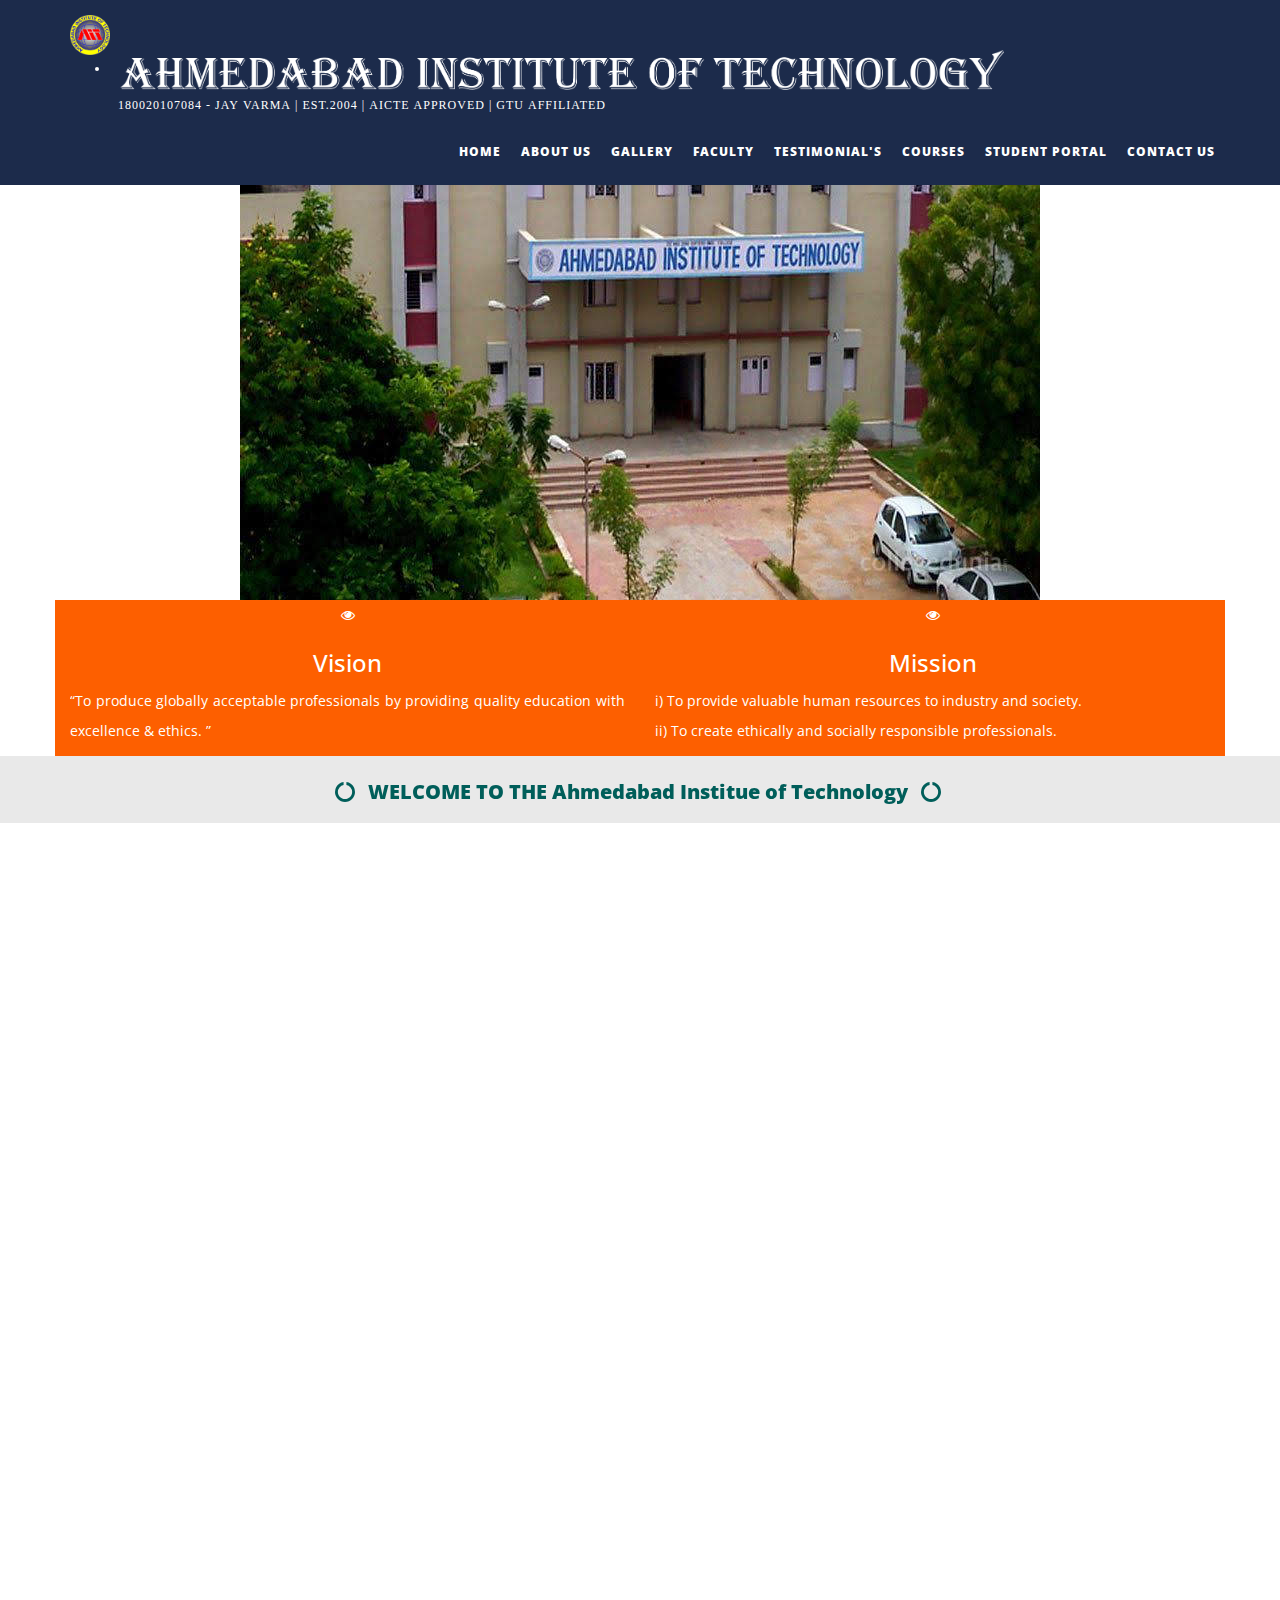
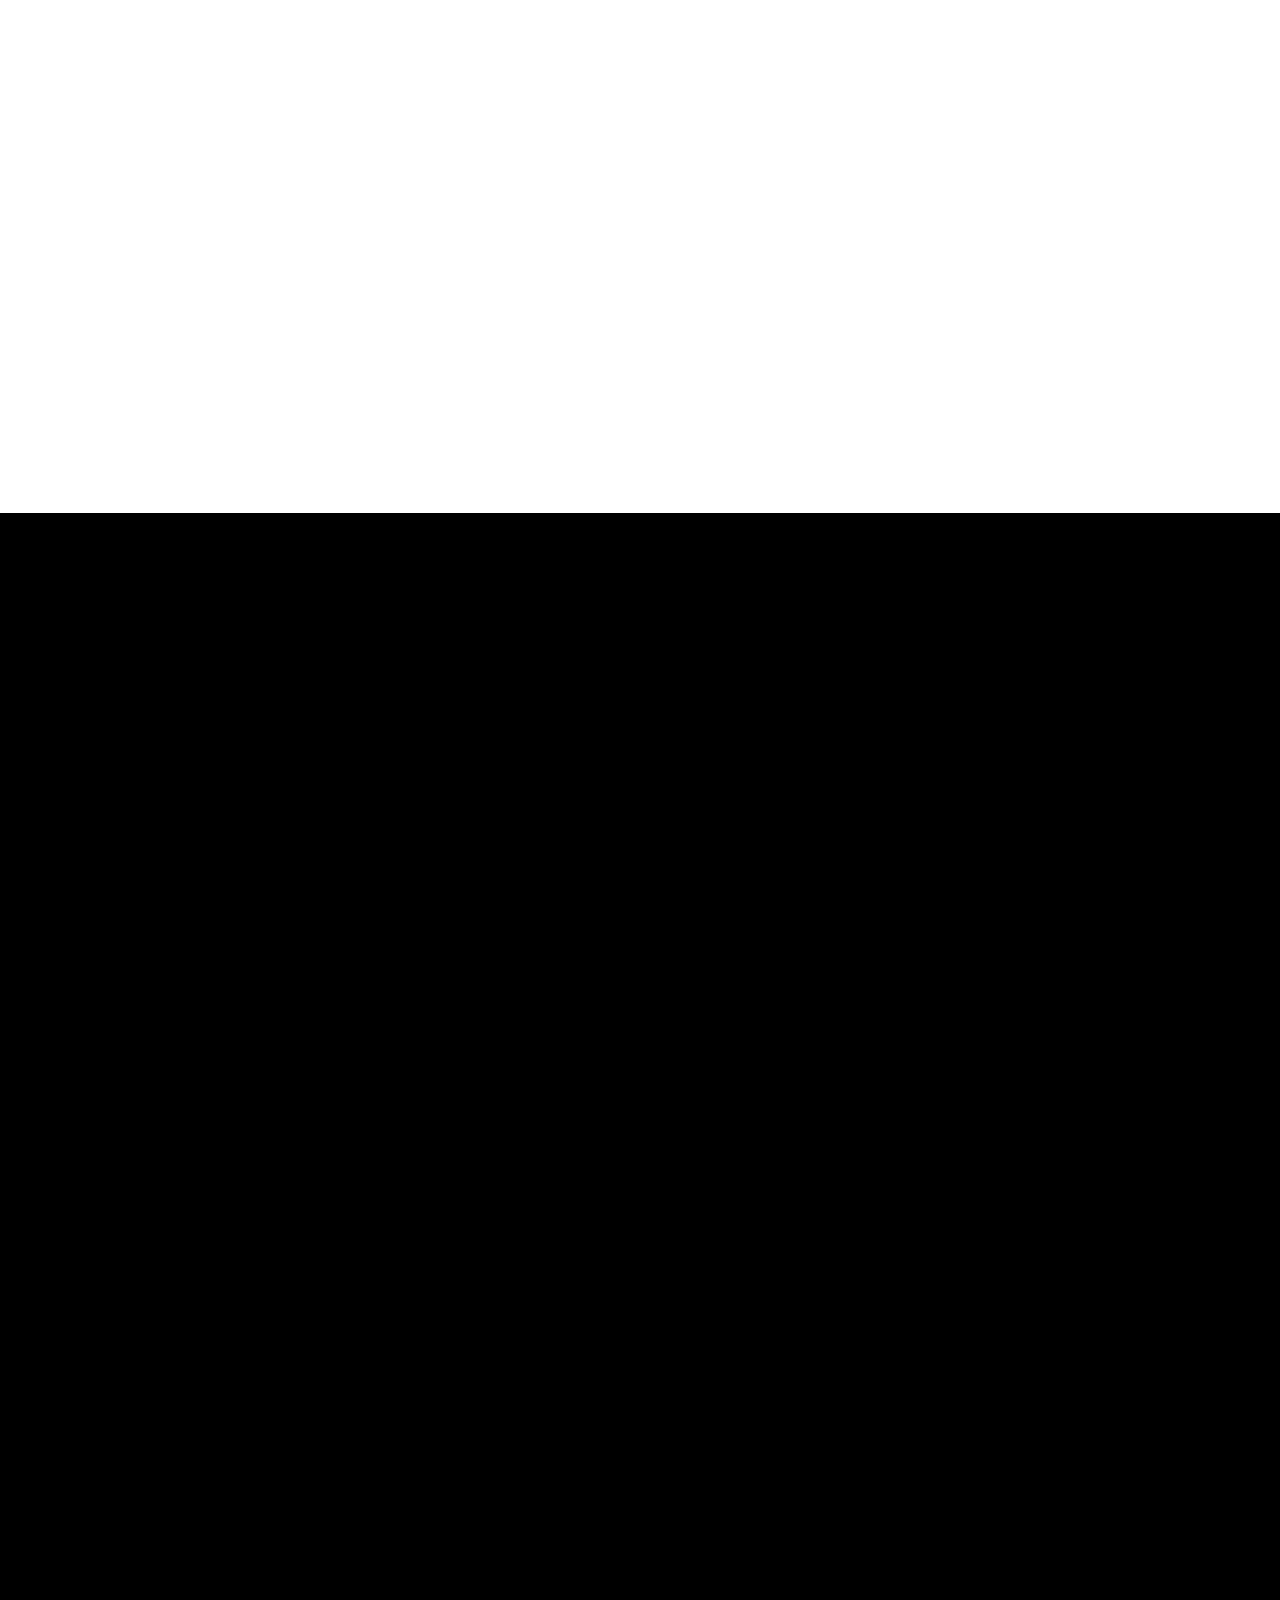
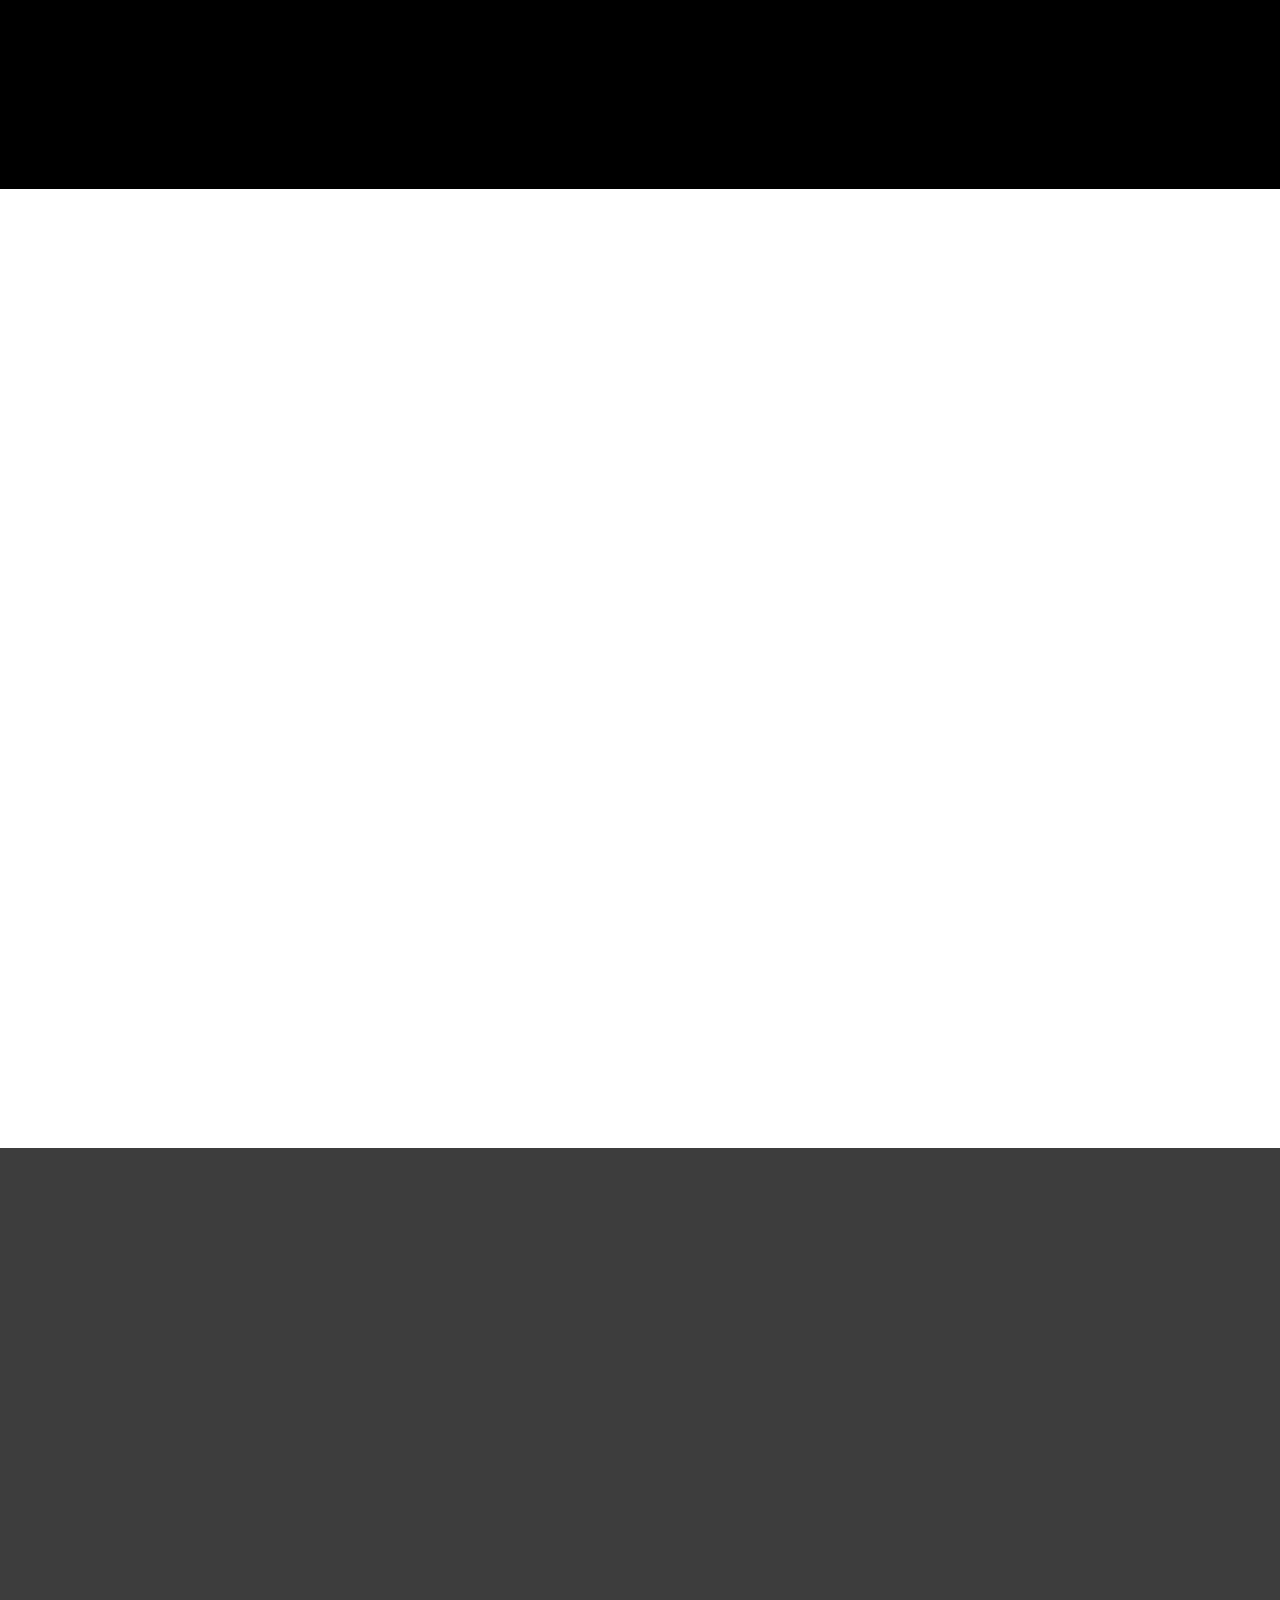
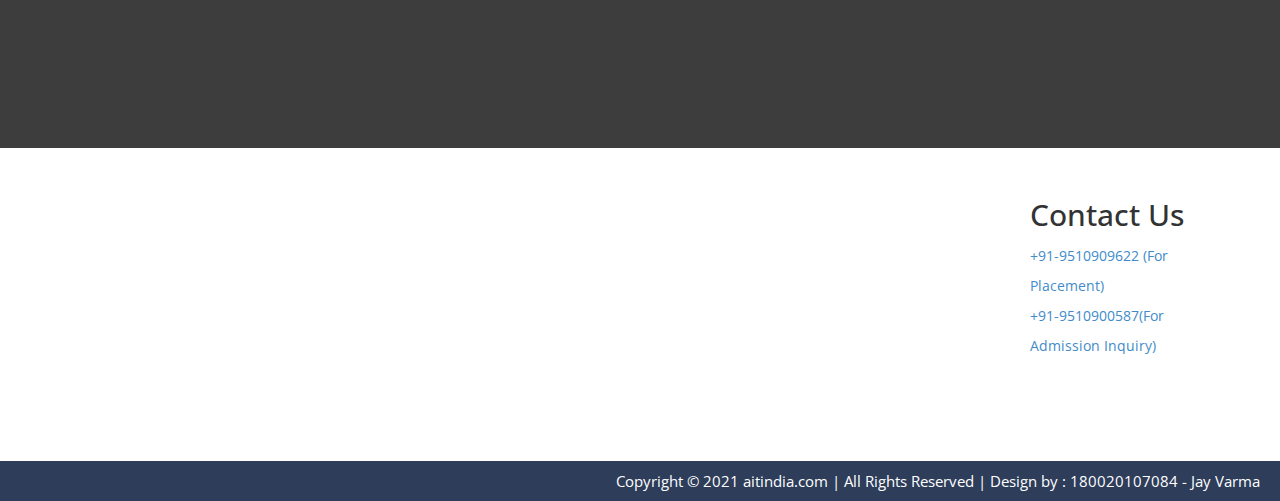
<file: index.html>
﻿<!DOCTYPE html>
<html xmlns="http://www.w3.org/1999/xhtml">
<head>
    <meta charset="utf-8" />
    <meta name="viewport" content="width=device-width, initial-scale=1, maximum-scale=1" />
    <meta name="description" content="" />
    <meta name="author" content="" />
    <title>180020107084 - Jay Varma AIT | INDEX</title>
    <!-- BOOTSTRAP CORE STYLE CSS -->
    <link href="assets/css/bootstrap.css" rel="stylesheet" />
    <!-- FONT AWESOME CSS -->
<link href="assets/css/font-awesome.min.css" rel="stylesheet" />
     <!-- FLEXSLIDER CSS -->
<link href="assets/css/flexslider.css" rel="stylesheet" />
    <!-- CUSTOM STYLE CSS -->
    <link href="assets/css/style.css" rel="stylesheet" />    
  <!-- Google	Fonts -->
	<link href='http://fonts.googleapis.com/css?family=Open+Sans:400,700,300' rel='stylesheet' type='text/css' />
</head>
<body >
   
 <div class="navbar navbar-inverse navbar-fixed-top " id="menu">
        <div class="container">
            <div class="navbar-header">
                <button type="button" class="navbar-toggle" data-toggle="collapse" data-target=".navbar-collapse">
                    <span class="icon-bar"></span>
                    <span class="icon-bar"></span>
                    <span class="icon-bar"></span>
                </button>
                <a class="navbar-brand" href="#"><img class="logo-custom" src="assets/img/img.png"  alt=""  /></a>           
            </div>
            
            <div class="navbar-collapse collapse menu">
                <ul class="navbar-nav ml-auto">
                  <li class="nav-link">            
                    <a href="" class="nav-link js-scroll-trigger"><img class="logo-custom" src="assets/img/AIT.png"  alt=""  /></a > <i
                      class="fa"> &nbsp;   180020107084 - JAY VARMA | EST.2004 | AICTE APPROVED | GTU AFFILIATED </i></a>
                  </li>
             </div>     

            <div class="navbar-collapse collapse move-me">
                <ul class="nav navbar-nav navbar-right">
                     <li ><a href="#home">HOME</a></li>
                     <li><a href="about us.html">ABOUT US</a></li>
                     <li><a href="http://www.aitindia.in/aitnew/campus_gallery">GALLERY</a></li>
                     <li><a href="#features-sec">FACULTY</a></li>
                     <li><a href="#faculty-sec">TESTIMONIAL'S</a></li>
                     <li><a href="#course-sec">COURSES</a></li>
                     <li><a href="https://sites.google.com/view/ait-ce/home">STUDENT PORTAL</a></li>
                     <li><a href="#contact-sec">CONTACT US</a></li>
                </ul>
            </div>
           
        </div>
    </div>
      <!--NAVBAR SECTION END-->
       <div class="home-sec" id="home" >
           <div class="overlay">
 <div class="container">
           <div class="row text-center " >
           
  <img src="campus.jpg" />             

  <!-- #endregion Jssor Slider End -->
  <!-- End image slider -->
  <!-- Home slider close*********************************************************** -->
  <!-- Vision Mision and Goal******************************************************* -->
  <section class="ftco-services ftco-no-pb ">
    <div class="container-wrap">
      <div class="row13 no-gutters">
        <div class="col-lg-6 d-flex services align-self-stretch py-3 ftco-animate bg-primary p-2">
          <div class="media block-6 d-block text-center">
            <div class="icon d-flex justify-content-center align-items-center">
              <span class="fa fa-eye font_size"></span>
            </div>
            <div class="media-body p-2 mt-3">
              <h3 class="heading">Vision</h3>
              <p class="text-justify">“To produce globally acceptable professionals by providing quality education with excellence & ethics.
                ”
              </p>
            </div>
          </div>
        </div>
        <!--<div class="col-lg-4 d-flex services align-self-stretch pt-3 px-2 ftco-animate bg-darken p-2">-->
        <!--  <div class="media block-6 d-block text-center">-->
        <!--    <div class="icon d-flex justify-content-center align-items-center">-->
        <!--      <span class="fa fa-bullseye font_size"></span>-->
        <!--    </div>-->
        <!--    <div class="media-body p-2 mt-3">-->
        <!--      <h3 class="heading">Our Goal</h3>-->
        <!--      <p class="text-justify">To cater the societal requirement of knowledge expansion in techno managerial areas by bridging the gap between the industry requirement and academically qualified personal.-->
        <!--      </p>-->
        <!--    </div>-->
        <!--  </div>-->
        <!--</div>-->
        <div 

                class="ftco-services ftco-no-pb ">
    <div class="container-wrap">
      <div class="row13 no-gutters">
        <div class="col-lg-6 d-flex services align-self-stretch py-3 ftco-animate bg-primary p-2">
          <div class="media block-6 d-block text-center">
            <div class="icon d-flex justify-content-center align-items-center">
              <span class="fa fa-eye font_size"></span>
            </div>
            <div class="media-body p-2 mt-3">
              <h3 class="heading">Mission</h3>
              <p class="text-justify">  i) To provide valuable human resources to industry and society.<br>
                ii) To create ethically and socially responsible professionals.<br>
              </p>
            </div>
          </div>
        </div>

  </section>


               </div>
                   
     
              
              
            </div>
                
               </div>
                </div>
           </div>
           
       </div>
       <!--HOME SECTION END-->   
    <div  class="tag-line" >
         <div class="container">
           <div class="row  text-center" >
           
               <div class="col-lg-12  col-md-12 col-sm-12">
               
        <h2 data-scroll-reveal="enter from the bottom after 0.1s" ><i class="fa fa-circle-o-notch"></i> WELCOME TO THE Ahmedabad Institue of Technology <i class="fa fa-circle-o-notch"></i> </h2>
                   </div>
               </div>
             </div>
        
    </div>
    <!--HOME SECTION TAG LINE END-->   
         <div id="features-sec" class="container set-pad" >
             <div class="row text-center">
                 <div class="col-lg-8 col-lg-offset-2 col-md-8 col-sm-8 col-md-offset-2 col-sm-offset-2">
                     <h1 data-scroll-reveal="enter from the bottom after 0.2s"  class="header-line">FACULTY </h1>
                     <p data-scroll-reveal="enter from the bottom after 0.3s" >
                      The institute has an extremely well qualified and experienced faculty that make the student excel in every possible scholastic and co-scholastic feild
                         </p>
                 </div>

             </div>
             <!--/.HEADER LINE END-->

           <div class="row" >
           
               
                 <div class="col-lg-4  col-md-4 col-sm-4" data-scroll-reveal="enter from the bottom after 0.4s">
                     <div class="faculty-div">
                     <img src="assets/img/faculty/hodat.png"  class="img-rounded" />
                   <h3 >Dr. Mohit Diwan </h3>
                 <hr />
                         <h4>Post Graduate<br /> Department</h4>
                   <p >
                      
                        The Engineering Department of Ahmedabad Institute of Technology is quite enthusiastic to be up to date with the recent trends in superior technologies.We not only provide theoretical knowledge about the subject,but also we enhance the student’s learning skills by giving them practical hands on experience in different programming languages. The major subjects of this branch focuses on designing,development,management,algorithms and programming languages.The PG Department fits that picture perfectly. Our department enables us to develop new printing techniques. Many of our innovative developments have later been followed by others, we see this as a recognition of the quality and distinctiveness of our wallpapers.

                   </p>
                </div>
                   </div>
                 <div class="col-lg-4  col-md-4 col-sm-4" data-scroll-reveal="enter from the bottom after 0.5s">
                     <div class="faculty-div">
                     <img src="assets/img/faculty/hod.png"  class="img-rounded" />
                   <h3 >Dr. Ajay Upadhyaya</h3>
                 <hr />
                         <h4>Under Graduate <br /> Department</h4>
                   <p >
                       
                       The Engineering Department of Ahmedabad Institute of Technology is quite enthusiastic to be up to date with the recent trends in superior technologies.We not only provide theoretical knowledge about the subject,but also we enhance the student’s learning skills by giving them practical hands on experience in different programming languages. The major subjects of this branch focuses on designing,development,management,algorithms and programming languages
                       
                   </p>
                </div>
                   </div>
               <div class="col-lg-4  col-md-4 col-sm-4" data-scroll-reveal="enter from the bottom after 0.6s">
                     <div class="faculty-div">
                     <img src="assets/img/faculty/hodmba.png" class="img-rounded" />
                   <h3 >Dr. Hetal Jani</h3>
                 <hr />
                         <h4>Management <br /> Department</h4>
                   <p >
                       
                       Ahmedabad's leading management institute, AIT- MBA is a research and innovation driven institute . It sets benchmarks for research and education with the latest technology and to develop knowledge based teaching methodologies. Our contribution towards society , skill empowerment, are highly acclaimed . We are hooked in to grooming leaders who are thorough professionals, who empower our society and environment. AIT - MBA follows a holistic approach of teaching and magnificent freedom is given to students to create and innovate with new concepts as well as business ideas
                       
                   </p>
                </div>
                   </div>
                 
               </div>
             </div>
        </div>

   <!-- FEATURES SECTION END-->
    <div id="faculty-sec" >
    <div class="container set-pad">
             <div class="row text-center">
                 <div class="col-lg-8 col-lg-offset-2 col-md-8 col-sm-8 col-md-offset-2 col-sm-offset-2">
                     <h1 data-scroll-reveal="enter from the bottom after 0.1s" class="header-line">TESTIMONIAL'S </h1>
                     <p data-scroll-reveal="enter from the bottom after 0.3s">
                      
                         </p>
                 </div>

             </div>
             <!--/.HEADER LINE END-->

           <div class="row" >
           
               
                 <div class="col-lg-4  col-md-4 col-sm-4" data-scroll-reveal="enter from the bottom after 0.4s">
                     <div class="faculty-div">
                     <img src="assets/img/Sumit.jpg"  class="img-rounded" />
                   <h3 >SUMIT ADVANI</h3>
                 <hr />
                         <h4>(Computer Engineering)<br />Project Engineer at Wipro</h4>
                   <p >
                      
                        The Netherlands are known worldwide for their innovations in technique and design. The Design Department fits that picture perfectly. Our department enables us to develop new printing techniques. Many of our innovative developments have later been followed by others, we see this as a recognition of the quality and distinctiveness of our wallpapers.

                   </p>
                </div>
                   </div>
                 <div class="col-lg-4  col-md-4 col-sm-4" data-scroll-reveal="enter from the bottom after 0.5s">
                     <div class="faculty-div">
                     <img src="assets/img/jwal.jpg"  class="img-rounded" />
                   <h3 >JWAL TRIVEDI</h3>
                 <hr />
                         <h4>(Electrical Enginering)<br />Director, SAPT engineering PVT.Ltd</h4>
                   <p >
                       
                       The Engineering Department of Ahmedabad Institute of Technology is quite enthusiastic to be up to date with the recent trends in superior technologies.We not only provide theoretical knowledge about the subject,but also we enhance the student’s learning skills by giving them practical hands on experience in different programming languages. The major subjects of this branch focuses on designing,development,management,algorithms and programming languages
                       
                   </p>
                </div>
                   </div>
               <div class="col-lg-4  col-md-4 col-sm-4" data-scroll-reveal="enter from the bottom after 0.6s">
                     <div class="faculty-div">
                     <img src="assets/img/manish.jpg" class="img-rounded" />
                   <h3 >Manish Mulchandani</h3>
                 <hr />
                         <h4>(Mechanical Engineering)<br />Arizona University, U.S.A., M.S.Manufacturin</h4>
                   <p >
                       
                       Ahmedabad's leading management institute, AIT- MBA is a research and innovation driven institute . It sets benchmarks for research and education with the latest technology and to develop knowledge based teaching methodologies. Our contribution towards society , skill empowerment, are highly acclaimed . We are hooked in to grooming leaders who are thorough professionals, who empower our society and environment. AIT - MBA follows a holistic approach of teaching and magnificent freedom is given to students to create and innovate with new concepts as well as business ideas
                       
                   </p>
                </div>
                   </div>
                 
               </div>
             </div>
        </div>
    <!-- FACULTY SECTION END-->
      <div id="course-sec" class="container set-pad">
             <div class="row text-center">
                 <div class="col-lg-8 col-lg-offset-2 col-md-8 col-sm-8 col-md-offset-2 col-sm-offset-2">
                     <h1 data-scroll-reveal="enter from the bottom after 0.1s" class="header-line">OUR COURSES </h1>
                     <p data-scroll-reveal="enter from the bottom after 0.3s">
                      
                        Ahmedabad Institute of Technology (AIT) was established in 2004 by Ashok Education
                        Landmark Trust with objective to provide youth quality Technical Education, to fulfill the
                        aspirations of the students and their parents. AIT is an ISO certified institute affiliated to
                        Gujarat Technological University (GTU) and approved by All India Council for Technical
                        Education (AICTE, New Delhi), having lush green campus spread over 7 acres of land.
                        This institute with multidisciplinary setting in Engineering and Management is engaged
                        in educating professionals who will be facilitating the transition from design to product
                        and from product to start-up to create multi-ethnic and environmentally sustainable
                        ecosystem. AIT is having association with various professional bodies to foster practical
                        and industry required teaching - learning approach along with modern internal
                        infrastructure inclusive of well-equipped labs, smart classrooms, library, canteens,
                        stationery store, workshop, seminar hall, etc.

                         </p>
                 </div>

             </div>
             <!--/.HEADER LINE END-->


           <div class="row set-row-pad" >
           <div class="col-lg-6 col-md-6 col-sm-6 " data-scroll-reveal="enter from the bottom after 0.4s" >
                 <img src="assets/img/campus.jpg" class="img-thumbnail" />
           </div>
               <div class="col-lg-4 col-md-4 col-sm-4 col-lg-offset-1 col-md-offset-1 col-sm-offset-1">
                   <div class="panel-group" id="accordion">
                        <div class="panel panel-default" data-scroll-reveal="enter from the bottom after 0.5s">
                            <div class="panel-heading" >
                                <h4 class="panel-title">
                                    <a data-toggle="collapse" data-parent="#accordion" href="#collapse1" class="collapsed">
                                  <strong>   3</strong> PG COURSES 
                                    </a>
                                </h4>
                            </div>
                            <div id="collapse1" class="panel-collapse collapse" style="height: 0px;">
                                <div class="panel-body">
                                    <p>
                                        Mechanical Engineering (production),
                                        Electrical Engineering,
                                        M.B.A
                                </p>
                                </div>
                            </div>
                        </div>
                        <div class="panel panel-default" data-scroll-reveal="enter from the bottom after 0.7s">
                            <div class="panel-heading">
                                <h4 class="panel-title">
                                    <a data-toggle="collapse" data-parent="#accordion" href="#collapse2" class="collapsed">
                                      <strong>   7</strong> ENGINEERING COURSES 
                                    </a>
                                </h4>
                            </div>
                            <div id="collapse2" class="panel-collapse collapse" style="height: 0px;">
                                <div class="panel-body">
                                    <p>
                                       
                                        Computer Science Engineering,
                                        Electronics and Communication Engineering,
                                        Electrical engineering,
                                        Mechanical Engineering,
                                        Information Technology Engineering,
                                        Civil Engineering,
                                        Automobile Engineering,
                                        
                                    </p>
                                </div>
                            </div>
                        </div>
                        <div class="panel panel-default" data-scroll-reveal="enter from the bottom after 0.9s">
                            <div class="panel-heading">
                                <h4 class="panel-title">
                                    <a data-toggle="collapse" data-parent="#accordion" href="#collapse3" class="collapsed">
                                        <strong>   10+</strong> MANAGEMENT COURSES 
                                    </a>
                                </h4>
                            </div>
                            <div id="collapse3" class="panel-collapse collapse"  style="height: 0px;">
                                <div class="panel-body">
                                    <p>
                            
                                    MBA IN LOGISTICS MANAGEMENT,
                                    MBA IN INTERNATIONAL BUSINESS,
                                    MBA IN MARKETING MANAGEMENT,
                                    MBA IN HUMAN RESOURCE MANAGEMENT,
                                    MBA IN FINANCIAL MANAGEMENT,
                                    MBA IN RURAL AND AGRI BUSINESS,
                                    MBA IN PHARMA AND HEALTHCARE MANAGEMENT,
                                    MBA IN ENTREPRENEURSHIP,
                                    MBA IN COMMUNICATIONS MANAGEMENT,
                                    MBA IN BUSINESS ANALYTICS AND BIG DATA,
                                    MBA IN E-COMMERCE

                                    </p>
                                </div>
                            </div>
                        </div>
                    </div>
           </div>
             
                 
                 
               </div>
             </div>
      <!-- COURSES SECTION END-->
    <div id="contact-sec"   >
           <div class="overlay">
 <div class="container set-pad">
      <div class="row text-center">
                 <div class="col-lg-8 col-lg-offset-2 col-md-8 col-sm-8 col-md-offset-2 col-sm-offset-2">
                     <h1 data-scroll-reveal="enter from the bottom after 0.1s" class="header-line" >CONTACT US  </h1>
                     <p data-scroll-reveal="enter from the bottom after 0.3s">
                      Ask all your Queries here we will get back to you as soon as possible .
                         </p>
                 </div>

             </div>
             <!--/.HEADER LINE END-->
           <div class="row set-row-pad"  data-scroll-reveal="enter from the bottom after 0.5s" >
           
               
                 <div class="col-lg-8 col-lg-offset-2 col-md-8 col-md-offset-2 col-sm-8 col-sm-offset-2">
                    <form>
                        <div class="form-group">
                            <input type="text" class="form-control "  required="required" placeholder="Your Name" />
                        </div>
                        <div class="form-group">
                            <input type="text" class="form-control " required="required"  placeholder="Your Email" />
                        </div>
                        <div class="form-group">
                            <textarea name="message" required="required" class="form-control" style="min-height: 150px;" placeholder="Message"></textarea>
                        </div>
                        <div class="form-group">
                            <button type="submit" class="btn btn-info btn-block btn-lg">SUBMIT REQUEST</button>
                        </div>

                    </form>
                </div>

                   
     
              
              
                
               </div>
                </div>
          </div> 
       </div>
     <div class="container">
             <div class="row set-row-pad"  >
    <div class="col-lg-4 col-md-4 col-sm-4   col-lg-offset-1 col-md-offset-1 col-sm-offset-1 " data-scroll-reveal="enter from the bottom after 0.4s">

                    <h2 ><strong>Our Location </strong></h2>
        <hr />
                    <div ">
                        <h4>Nr. Vasantnagar Township, Gota-Ognaj Road,</h4>
                        <h4> Ahmedabad, GUJARAT- 382470 </h4>
                        <h4><strong>Call:</strong> +91-9510900587 </h4>
                        <h4><strong>Email: </strong>info@aitindia.in</h4>
                    </div>


                </div>
                 <div class="col-lg-4 col-md-4 col-sm-4   col-lg-offset-1 col-md-offset-1 col-sm-offset-1" data-scroll-reveal="enter from the bottom after 0.4s">

                    <h2 ><strong>Social Conectivity </strong></h2>
        <hr />
                    <div >
                        <a href="https://www.facebook.com/aitcollege2004/?rf=1702261500072009">  <img src="assets/img/Social/facebook.png" alt="" /> </a>
                     <a href="https://twitter.com/aitahmedabad?lang=en"> <img src="assets/img/Social/twitter.png" alt="" /></a>
                    </div>
                    </div>

                <div class="col span-1-of-3">
        <div class="col-lg-0 col-md-3_ follow_us">
          <!--<div class="block-23 mb-3"> -->
          <div class="ftco-footer-widget mb-5" >
            <h2 class="ftco-heading-2">Contact Us</h2>
            <div class="block-23">
              <ul class="list-unstyled">
                <li><a href="#"><span class="icon icon-phone"></span><span class="text">+91-9510909622 (For Placement)</span></a></li>
                <li><a href="#"><span class="icon icon-phone"></span><span class="text">+91-9510900587(For Admission Inquiry)</span></a></li>
                <!--<li><a href="#" data-toggle="modal" data-target="#modalRegisterFormmrecruitment"><span class="icon icon-building"></span><span class="text">Career</span></a></li>-->
              </ul>
            </div>
          </div>
        </div>
      </div>
    </div>
  </div>

                </div>
                 </div>
     <!-- CONTACT SECTION END-->
    <div id="footer">
          Copyright &copy 2021 aitindia.com | All Rights Reserved |  <a href="#" style="color: #fff" target="_blank">Design by : 180020107084 - Jay Varma </a>
    </div>
     <!-- FOOTER SECTION END-->
   
    <!--  Jquery Core Script -->
    <script src="assets/js/jquery-1.10.2.js"></script>
    <!--  Core Bootstrap Script -->
    <script src="assets/js/bootstrap.js"></script>
    <!--  Flexslider Scripts --> 
         <script src="assets/js/jquery.flexslider.js"></script>
     <!--  Scrolling Reveal Script -->
    <script src="assets/js/scrollReveal.js"></script>
    <!--  Scroll Scripts --> 
    <script src="assets/js/jquery.easing.min.js"></script>
    <!--  Custom Scripts --> 
         <script src="assets/js/custom.js"></script>
</body>
</html>
</file>
<file: assets/css/style.css>
﻿/*

180020107084 - JAY VARMA 

 */
body {
    font-family: 'Open Sans', sans-serif;
    line-height: 30px;
    font-size: 14px;
}

.set-pad {
    padding-top:35px;
}
.set-row-pad {
    padding-top:30px;
    padding-bottom:50px;
}
/*=====================================
  NAVBAR STYLES 
    ===================================*/

.logo-custom {
    max-height: 40px;
}

#menu {
    background-color: rgba(28, 43, 75, 1);
    color: #fff;
    font-size: 12px;
    font-weight: 900;
    letter-spacing: 1px;
    min-height: 70px;
}


.navbar-inverse {
    border-color: transparent;
}

    .navbar-inverse .navbar-nav > li > a, .navbar-inverse .navbar-nav > li > a:hover {
        color: #FFF;
        padding: 22px 10px;
    }


/*=====================================
  HOME STYLES 
    ===================================*/


.owl-carousel.home-slider .slider-item .overlay {
    position: absolute;
    top: 0;
    bottom: 0;
    left: 0;
    right: 0;
    background: #0d1128;
    background: -moz-linear-gradient(45deg, #0d1128 0%, #fd6100 100%);
    background: -webkit-gradient(left bottom, right top, color-stop(0%, #0d1128), color-stop(100%, #fd6100));
    background: -webkit-linear-gradient(45deg, #0d1128 0%, #fd6100 100%);
    background: -o-linear-gradient(45deg, #0d1128 0%, #fd6100 100%);
    background: -ms-linear-gradient(45deg, #0d1128 0%, #fd6100 100%);
    background: linear-gradient(45deg, #0d1128 0%, #fd6100 100%);
    filter: progid: DXImageTransform.Microsoft.gradient(startColorstr='#0d1128', endColorstr='#fd6100', GradientType=1);
    opacity: .5;
}

.owl-carousel.home-slider .slider-item .slider-text {
    height: 600px;
}

@media (max-width: 767.98px) {
    .owl-carousel.home-slider .slider-item .slider-text {
        text-align: center;
    }
}

.owl-carousel.home-slider .slider-item .slider-text .subheading {
    color: #000000;
    font-weight: 700;
}

.owl-carousel.home-slider .slider-item .slider-text .text {
    position: relative;
}

.owl-carousel.home-slider .slider-item .slider-text h1 {
    font-size: 50px;
    color: #fff;
    line-height: 1.2;
    font-weight: 600;
}

.owl-carousel.home-slider .slider-item .slider-text h1 span {
    display: block;
}

@media (max-width: 991.98px) {
    .owl-carousel.home-slider .slider-item .slider-text h1 {
        font-size: 40px;
    }
}

.owl-carousel.home-slider .slider-item .slider-text .subheading {
    font-size: 18px;
    font-weight: 400;
    color: rgba(0, 0, 0, 0.8);
}

.owl-carousel.home-slider .slider-item .slider-text p {
    color: rgba(255, 255, 255, 0.9);
}

.owl-carousel.home-slider .slider-item .slider-text .breadcrumbs {
    text-transform: uppercase;
    font-size: 13px;
    letter-spacing: 1px;
}

.owl-carousel.home-slider .slider-item .slider-text .breadcrumbs span {
    border-bottom: 2px solid rgba(255, 255, 255, 0.1);
}

.owl-carousel.home-slider .slider-item .slider-text .breadcrumbs span a {
    color: #fff;
}

.owl-carousel.home-slider .owl-nav {
    position: absolute;
    top: 100%;
    width: 100%;
}

.owl-carousel.home-slider .owl-nav .owl-prev, .owl-carousel.home-slider .owl-nav .owl-next {
    position: absolute;
    -webkit-transform: translateY(-50%);
    -ms-transform: translateY(-50%);
    transform: translateY(-50%);
    margin-top: -10px;
    outline: none !important;
    -moz-transition: all 0.3s ease;
    -o-transition: all 0.3s ease;
    -webkit-transition: all 0.3s ease;
    -ms-transition: all 0.3s ease;
    transition: all 0.3s ease;
    opacity: 0;
}

.owl-carousel.home-slider .owl-nav .owl-prev span:before, .owl-carousel.home-slider .owl-nav .owl-next span:before {
    font-size: 30px;
    color: rgba(255, 255, 255, 0.5);
    -moz-transition: all 0.3s ease;
    -o-transition: all 0.3s ease;
    -webkit-transition: all 0.3s ease;
    -ms-transition: all 0.3s ease;
    transition: all 0.3s ease;
}

.owl-carousel.home-slider .owl-nav .owl-prev:hover span:before, .owl-carousel.home-slider .owl-nav .owl-prev:focus span:before, .owl-carousel.home-slider .owl-nav .owl-next:hover span:before, .owl-carousel.home-slider .owl-nav .owl-next:focus span:before {
    color: #fff;
}

.owl-carousel.home-slider .owl-nav .owl-prev {
    left: 50%;
    margin-left: -80px;
}

.owl-carousel.home-slider .owl-nav .owl-next {
    right: 50%;
    margin-right: -80px;
}

.owl-carousel.home-slider:hover .owl-nav .owl-prev, .owl-carousel.home-slider:hover .owl-nav .owl-next {
    opacity: 1;
}

.owl-carousel.home-slider:hover .owl-nav .owl-prev {
    left: 50%;
    margin-left: -80px;
}

.owl-carousel.home-slider:hover .owl-nav .owl-next {
    right: 50%;
    margin-right: -80px;
}

.owl-carousel.home-slider .owl-dots {
    position: absolute;
    left: 0;
    right: 0;
    bottom: 60px;
    width: 100%;
    text-align: center;
}

.owl-carousel.home-slider .owl-dots .owl-dot {
    width: 10px;
    height: 10px;
    margin: 5px;
    border-radius: 50%;
    background: #fd5f00;
}

.owl-carousel.home-slider .owl-dots .owl-dot.active {
    background: #fff;
}

.bg-light {
    background: #fafafa !important;
}

.bg-darken {
    background: #0d1128 !important;
}

.bg-white {
    background: #fff !important;
}

.bg-primary {
    background: #fd5f00;
}

.bg-secondary {
    background: #fda638 !important;
}

.bg-tertiary {
    background: #8cc152;
}

.bg-quarternary {
    background: #f1453d;
}

.bg-fifth {
    background: #5d50c6;
}

.ftc-no-pb {
    padding-bottom: 20 !important;
}


/*=====================================
  TAG LINE STYLES 
    ===================================*/

.tag-line {
    background: #E9E9E9;
    color: #000;
}

    .tag-line h2 {
        font-size: 20px;
        font-weight: 900;
        padding: 5px 10px 10px 5px;
        color: #005E5A;
    }

        .tag-line h2 > i {
            margin-left: 8px;
            margin-right: 8px;
        }
/*=====================================
  HEADER LINE STYLES 
    ===================================*/
.header-line {
    font-weight: 900;
    font-size: 25px;
    padding-bottom: 5px;
    padding-top: 25px;
    color: #000;
}

h1::after {
    content: " ";
    border: solid 2px #2f9484;
    display: block;
    width: 200px;
    margin: 12px auto;
}

/*=====================================
  ABOUT STYLES 
  ===================================*/
.about-div {
    padding: 30px;
}

.icon-round-border {
    border: 10px double #1A94C4;
    color: #2f9484;
    text-align: center;
    padding-top: 15px;
    height: 100px;
    width: 100px;
    border-radius: 50%;
    cursor: pointer;
    -webkit-transition: 0.3s;
    -moz-transition: 0.3s;
    -o-transition: 0.3s;
    transition: 0.3s;
}

    .icon-round-border:hover {
        color: #fff;
        border: 10px double #fff;
        background-color: #1A94C4;
        -webkit-transition: 0.3s;
        -moz-transition: 0.3s;
        -o-transition: 0.3s;
        transition: 0.3s;
    }

.about-div hr {
    border: 1px solid #1A94C4;
}

.about-div h3 {
    font-size: 25px;
    font-weight: 700;
    text-transform: uppercase;
}

.about-div p {
    padding-top: 10px;
}

.btn-set {
    border-radius: 0px;
    -webkit-border-radius: 0px;
    -moz-border-radius: 0px;
    margin-bottom: 20px;
}
/*=====================================
  FACULTY STYLES 
  ===================================*/
#faculty-sec {
    background-color: #000;
    color: #fff;
}

    #faculty-sec .header-line {
        color: #fff;
    }
.faculty-div h4 {
    line-height:30px;
    font-weight:700;
}
.faculty-div {
    padding: 30px;
}

    .faculty-div hr {
        border: 1px solid #1A94C4;
    }

    .faculty-div h3 {
        font-size: 25px;
        font-weight: 700;
        text-transform: uppercase;
    }

    .faculty-div p {
        padding-top: 10px;
        padding-bottom: 15px;
    }

    .faculty-div img {
        border: 10px double #fff;
    }

/*=====================================
  CONTACT STYLES 
  ===================================*/
#contact-sec {
    padding-top: 10px;
    padding-bottom: 60px;
    background: url(../img/ce.jpg) no-repeat center center;
    padding: 0;
    -webkit-background-size: cover;
    background-size: cover;
    color: #fff;
    background-attachment: fixed;
}

#contact-sec .overlay {
        background: rgba(0, 0, 0, 0.76);
        min-height: 600px;
    }

    #contact-sec h1 {
        color:#fff;
    }
#contact-sec .form-control{
    background-color:rgba(255, 255, 255, 0);
    color:#fff;
}
/*=====================================
  Footer STYLES 
  ===================================*/
#footer {
    padding:5px 20px;
    background-color:#2d3d5a;
    text-align:right;
    color:#fff;
    font-size:15px;
}
</file>
